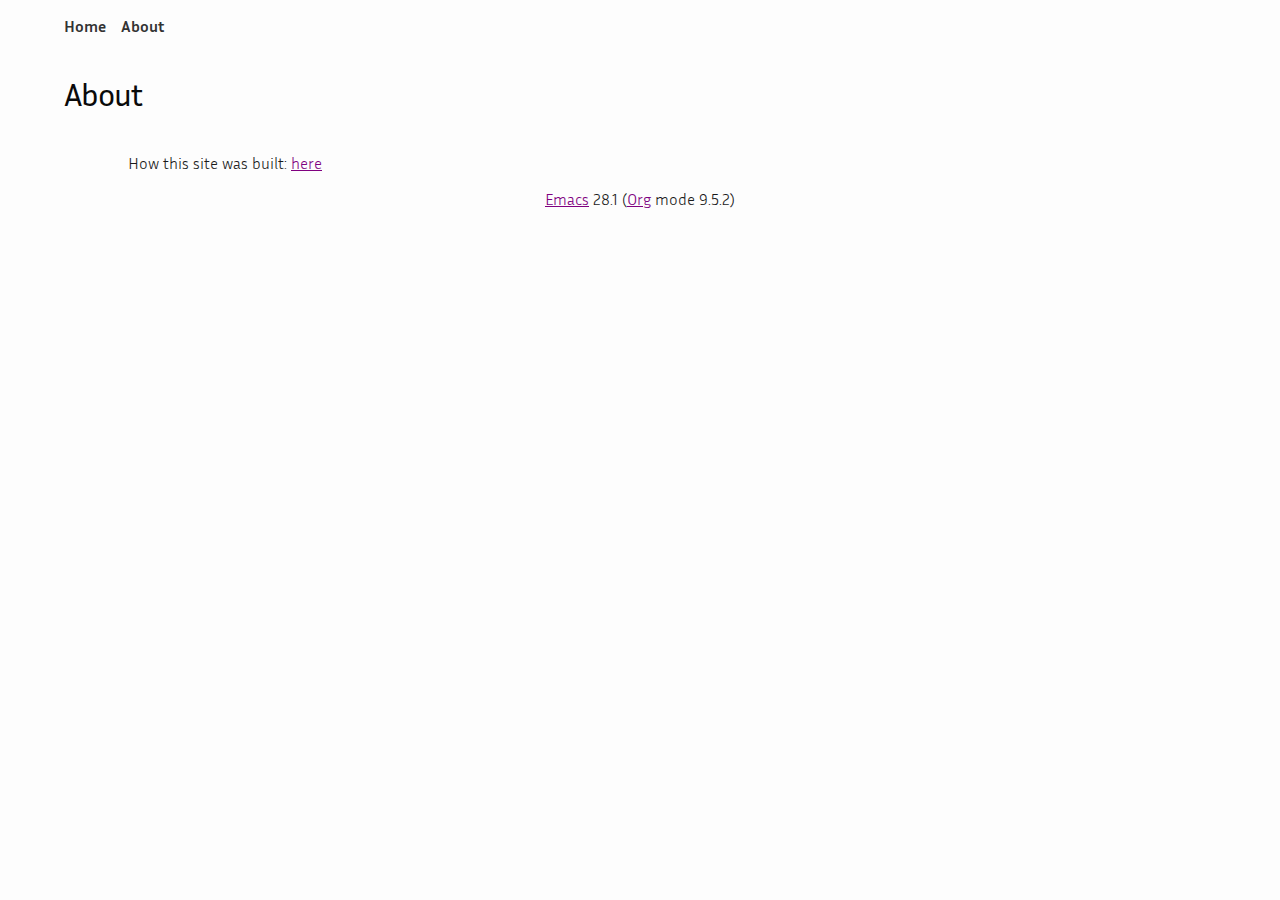
<file: docs/about.html>
<?xml version="1.0" encoding="utf-8"?>
<!DOCTYPE html PUBLIC "-//W3C//DTD XHTML 1.0 Strict//EN"
"http://www.w3.org/TR/xhtml1/DTD/xhtml1-strict.dtd">
<html xmlns="http://www.w3.org/1999/xhtml" lang="en" xml:lang="en">
<head>
<meta http-equiv="Content-Type" content="text/html;charset=utf-8" />
<meta name="viewport" content="width=device-width, initial-scale=1" />
<title>About</title>
<meta name="generator" content="Org Mode" />
<link rel="stylesheet" type="text/css" href="rethink.css" />
</head>
<body>
<div id="preamble" class="status">
<nav id=navbar>
        <ul>
         <li><a href="index.html">Home</a></li>
         <li><a href="about.html">About</a></li>
        </ul>
       </nav>
</div>
<div id="content" class="content">
<h1 class="title">About</h1>
<div class="intro" id="org862bb09">
<p>
How this site was built: <a href="org_to_website.html">here</a>
</p>

</div>
</div>
<div id="postamble" class="status">
<p class="creator"><a href="https://www.gnu.org/software/emacs/">Emacs</a> 28.1 (<a href="https://orgmode.org">Org</a> mode 9.5.2)</p>
</div>
</body>
</html>
</file>
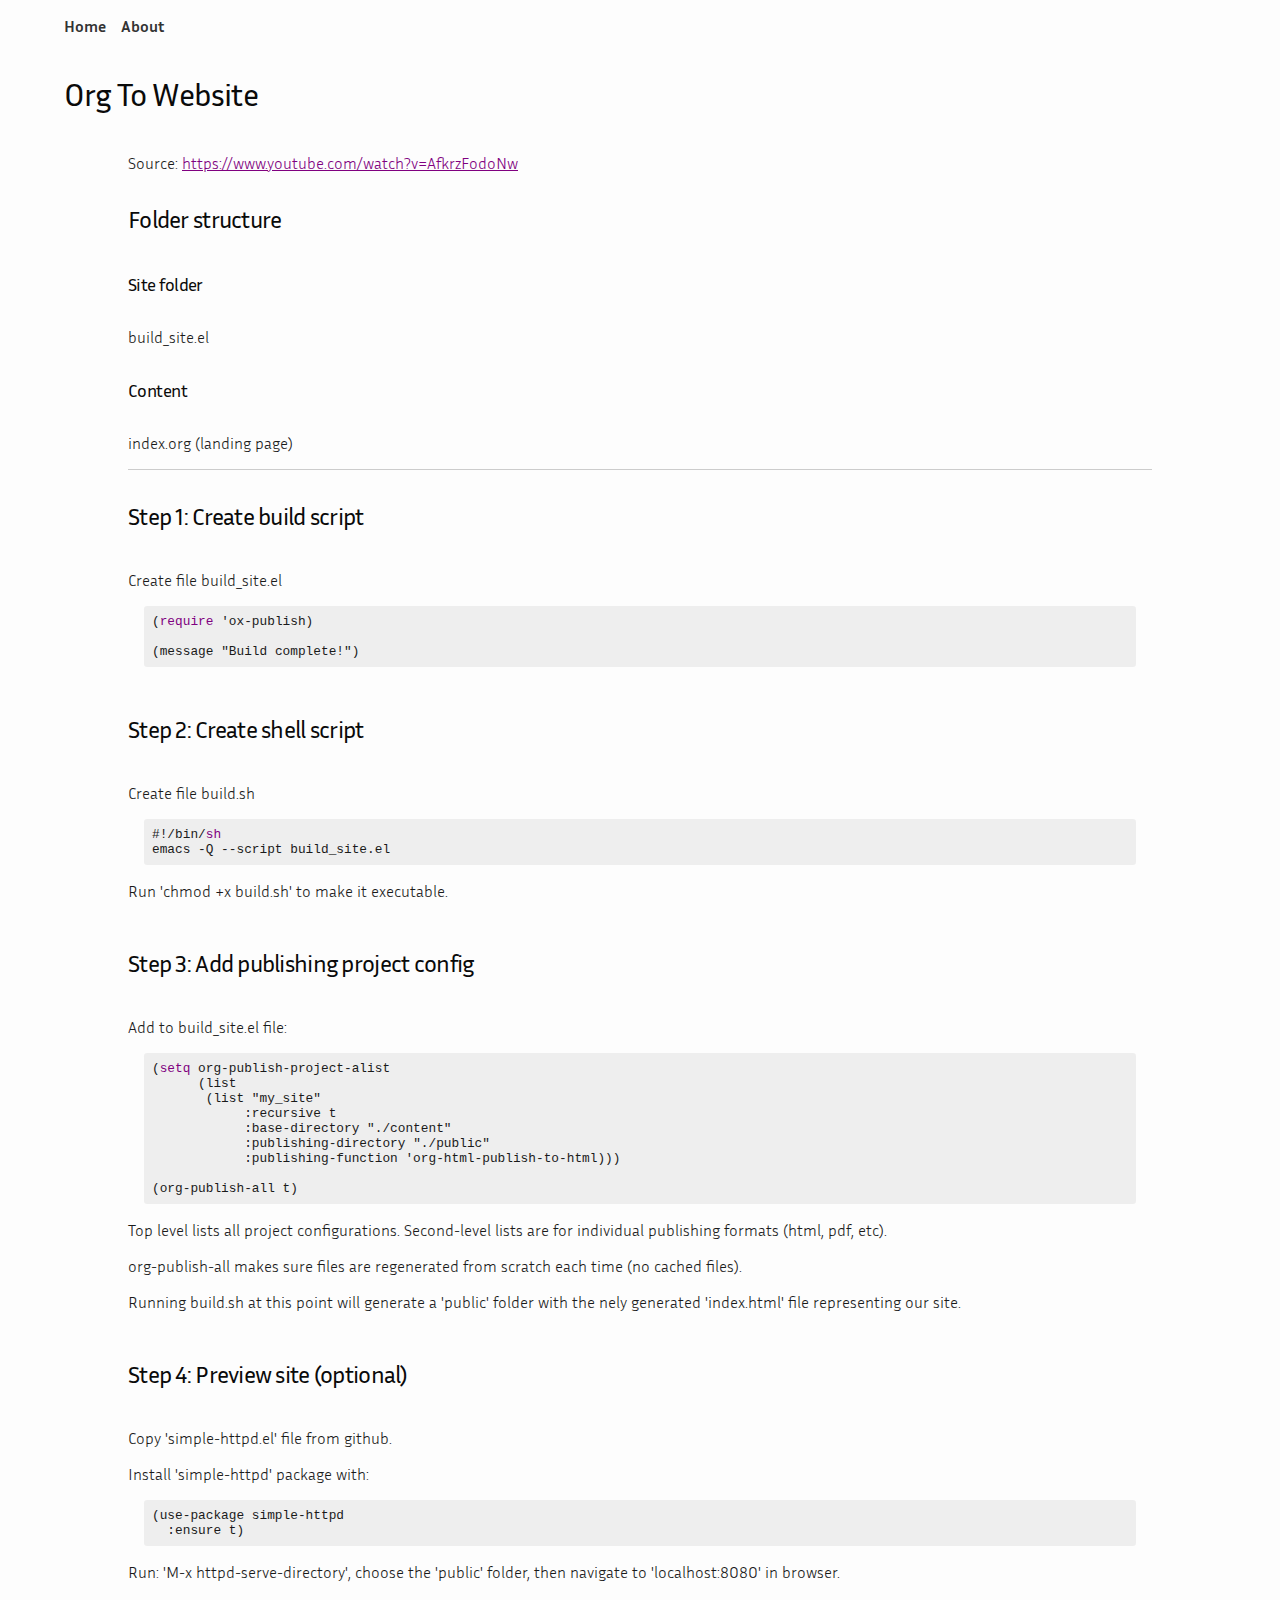
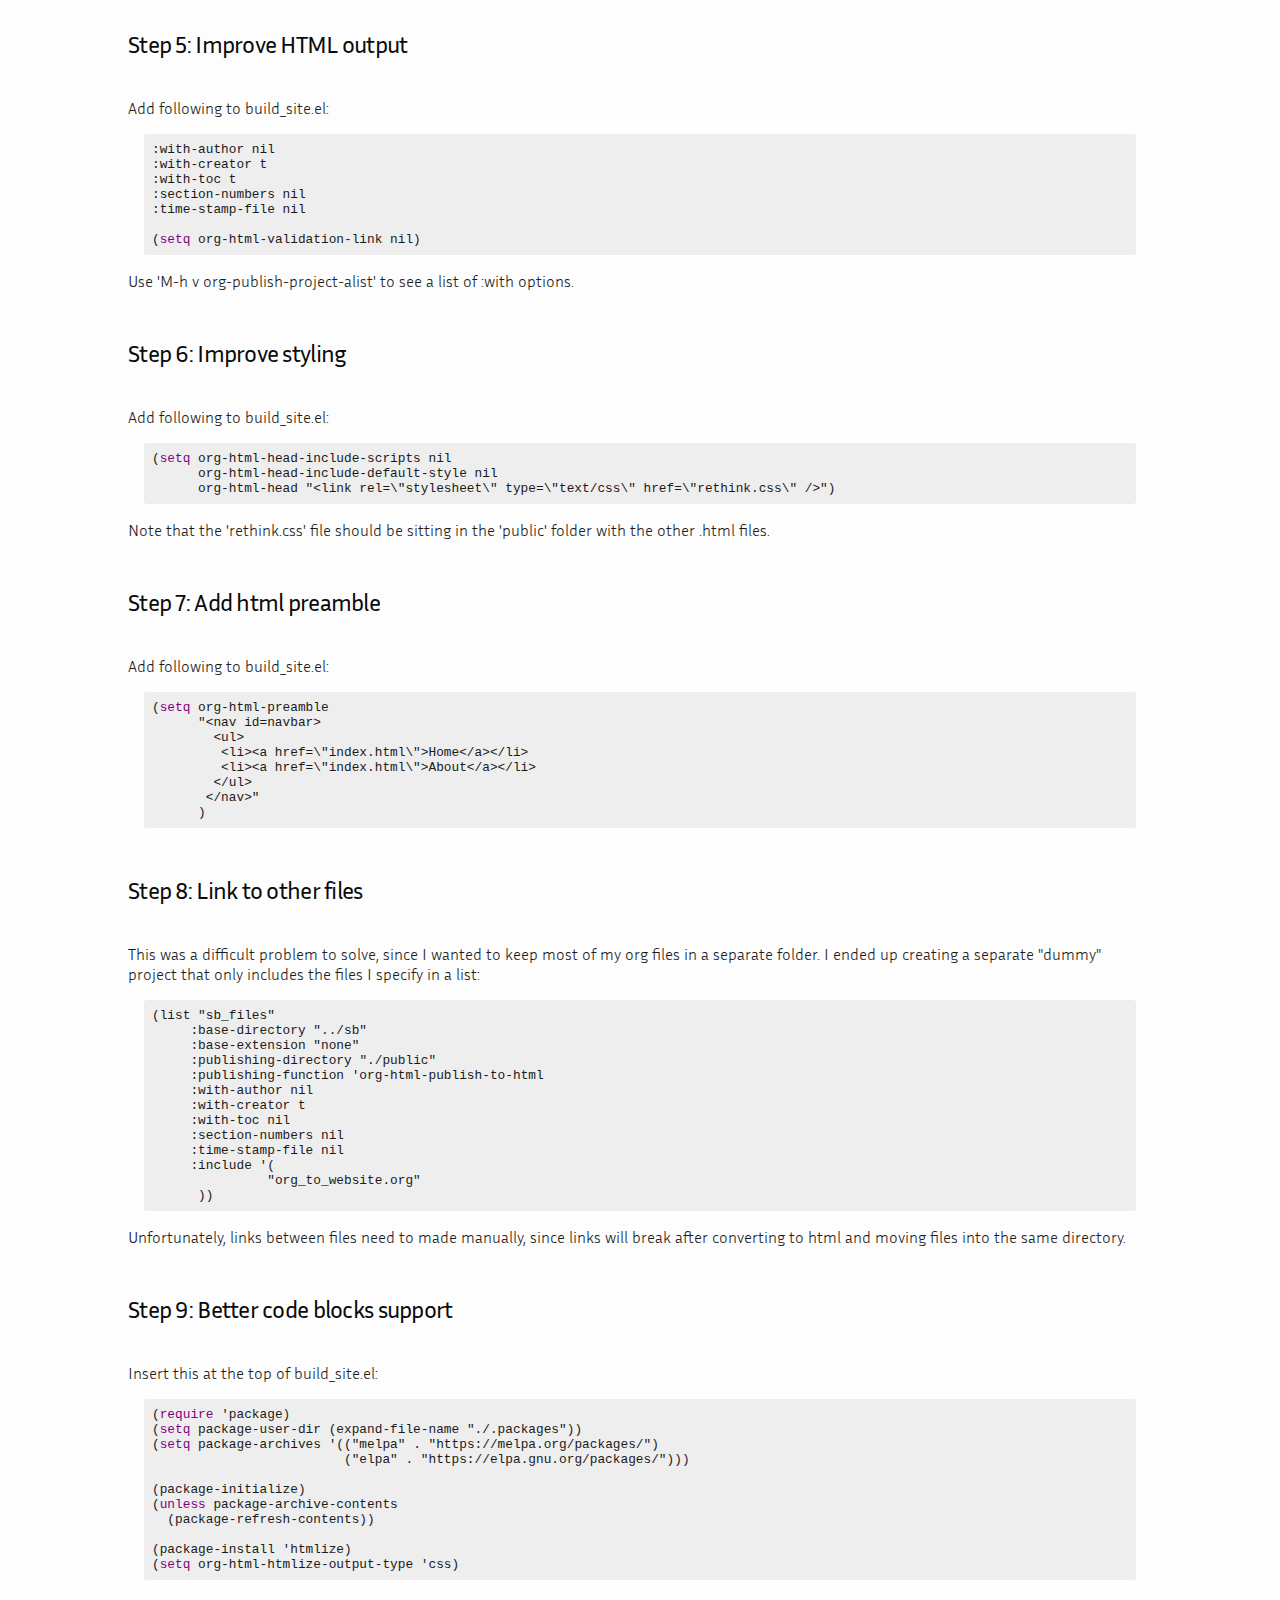
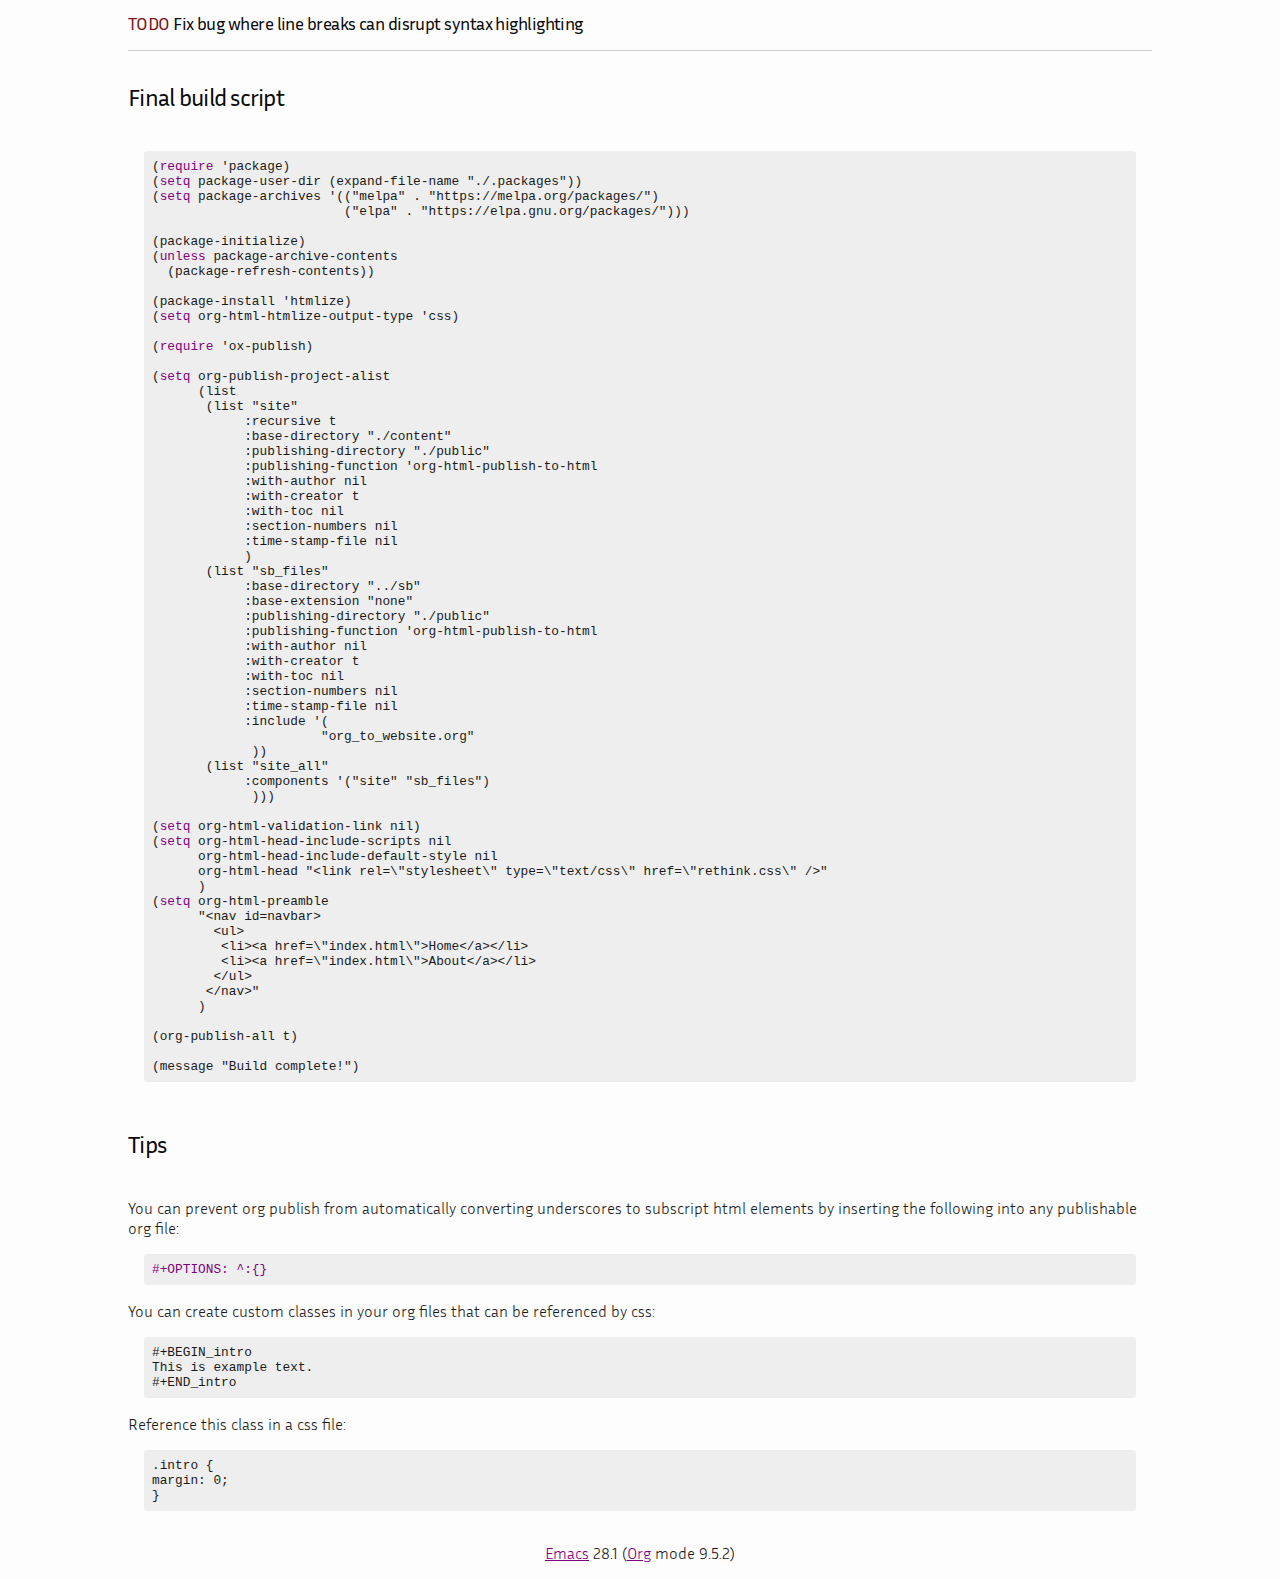
<file: docs/org_to_website.html>
<?xml version="1.0" encoding="utf-8"?>
<!DOCTYPE html PUBLIC "-//W3C//DTD XHTML 1.0 Strict//EN"
"http://www.w3.org/TR/xhtml1/DTD/xhtml1-strict.dtd">
<html xmlns="http://www.w3.org/1999/xhtml" lang="en" xml:lang="en">
<head>
<meta http-equiv="Content-Type" content="text/html;charset=utf-8" />
<meta name="viewport" content="width=device-width, initial-scale=1" />
<title>Org To Website</title>
<meta name="generator" content="Org Mode" />
<link rel="stylesheet" type="text/css" href="rethink.css" />
</head>
<body>
<div id="preamble" class="status">
<nav id=navbar>
        <ul>
         <li><a href="index.html">Home</a></li>
         <li><a href="about.html">About</a></li>
        </ul>
       </nav>
</div>
<div id="content" class="content">
<h1 class="title">Org To Website</h1>
<div class="intro" id="org5a2c890">
<p>
Source: <a href="https://www.youtube.com/watch?v=AfkrzFodoNw">https://www.youtube.com/watch?v=AfkrzFodoNw</a>
</p>

</div>

<div id="outline-container-orgea73932" class="outline-2">
<h2 id="orgea73932">Folder structure</h2>
<div class="outline-text-2" id="text-orgea73932">
</div>
<div id="outline-container-org8ee64ae" class="outline-3">
<h3 id="org8ee64ae">Site folder</h3>
<div class="outline-text-3" id="text-org8ee64ae">
<p>
build_site.el
</p>
</div>
<div id="outline-container-org8bd27f1" class="outline-4">
<h4 id="org8bd27f1">Content</h4>
<div class="outline-text-4" id="text-org8bd27f1">
<p>
index.org (landing page)
</p>
</div>
</div>
</div>
</div>

<div id="outline-container-orgffbfe49" class="outline-2">
<h2 id="orgffbfe49">Step 1: Create build script</h2>
<div class="outline-text-2" id="text-orgffbfe49">
<p>
Create file build_site.el
</p>

<div class="org-src-container">
<pre class="src src-elisp">(<span class="org-keyword">require</span> '<span class="org-constant">ox-publish</span>)

(message <span class="org-string">"Build complete!"</span>)
</pre>
</div>
</div>
</div>

<div id="outline-container-org828e6ea" class="outline-2">
<h2 id="org828e6ea">Step 2: Create shell script</h2>
<div class="outline-text-2" id="text-org828e6ea">
<p>
Create file build.sh
</p>

<div class="org-src-container">
<pre class="src src-sh"><span class="org-comment-delimiter">#</span><span class="org-comment">!/bin/</span><span class="org-keyword">sh</span>
emacs -Q --script build_site.el
</pre>
</div>

<p>
Run 'chmod +x build.sh' to make it executable.
</p>
</div>
</div>
<div id="outline-container-org8510dc1" class="outline-2">
<h2 id="org8510dc1">Step 3: Add publishing project config</h2>
<div class="outline-text-2" id="text-org8510dc1">
<p>
Add to build_site.el file:
</p>
<div class="org-src-container">
<pre class="src src-elisp">(<span class="org-keyword">setq</span> org-publish-project-alist
      (list
       (list <span class="org-string">"my_site"</span>
            <span class="org-builtin">:recursive</span> t
            <span class="org-builtin">:base-directory</span> <span class="org-string">"./content"</span>
            <span class="org-builtin">:publishing-directory</span> <span class="org-string">"./public"</span>
            <span class="org-builtin">:publishing-function</span> 'org-html-publish-to-html)))

(org-publish-all t)
</pre>
</div>

<p>
Top level lists all project configurations.
Second-level lists are for individual publishing formats (html, pdf, etc).
</p>

<p>
org-publish-all makes sure files are regenerated from scratch each time (no cached files).
</p>

<p>
Running build.sh at this point will generate a 'public' folder with the nely generated 'index.html' file representing our site.
</p>
</div>
</div>

<div id="outline-container-orga573f99" class="outline-2">
<h2 id="orga573f99">Step 4: Preview site (optional)</h2>
<div class="outline-text-2" id="text-orga573f99">
<p>
Copy 'simple-httpd.el' file from github.
</p>

<p>
Install 'simple-httpd' package with:
</p>
<div class="org-src-container">
<pre class="src src-elisp">(use-package simple-httpd
  <span class="org-builtin">:ensure</span> t)
</pre>
</div>

<p>
Run: 'M-x httpd-serve-directory', choose the 'public' folder, then navigate to 'localhost:8080' in browser.
</p>
</div>
</div>
<div id="outline-container-org7debafd" class="outline-2">
<h2 id="org7debafd">Step 5: Improve HTML output</h2>
<div class="outline-text-2" id="text-org7debafd">
<p>
Add following to build_site.el:
</p>
<div class="org-src-container">
<pre class="src src-elisp"><span class="org-builtin">:with-author</span> nil
<span class="org-builtin">:with-creator</span> t
<span class="org-builtin">:with-toc</span> t
<span class="org-builtin">:section-numbers</span> nil
<span class="org-builtin">:time-stamp-file</span> nil

(<span class="org-keyword">setq</span> org-html-validation-link nil)
</pre>
</div>

<p>
Use 'M-h v org-publish-project-alist' to see a list of :with options.
</p>
</div>
</div>

<div id="outline-container-orgc28813d" class="outline-2">
<h2 id="orgc28813d">Step 6: Improve styling</h2>
<div class="outline-text-2" id="text-orgc28813d">
<p>
Add following to  build_site.el:
</p>
<div class="org-src-container">
<pre class="src src-elisp">(<span class="org-keyword">setq</span> org-html-head-include-scripts nil
      org-html-head-include-default-style nil
      org-html-head <span class="org-string">"&lt;link rel=\"stylesheet\" type=\"text/css\" href=\"rethink.css\" /&gt;"</span>)
</pre>
</div>

<p>
Note that the 'rethink.css' file should be sitting in the 'public' folder with the other .html files.
</p>
</div>
</div>

<div id="outline-container-org46c540f" class="outline-2">
<h2 id="org46c540f">Step 7: Add html preamble</h2>
<div class="outline-text-2" id="text-org46c540f">
<p>
Add following to build_site.el:
</p>
<div class="org-src-container">
<pre class="src src-elisp">(<span class="org-keyword">setq</span> org-html-preamble
      <span class="org-string">"&lt;nav id=navbar&gt;</span>
<span class="org-string">        &lt;ul&gt;</span>
<span class="org-string">         &lt;li&gt;&lt;a href=\"index.html\"&gt;Home&lt;/a&gt;&lt;/li&gt;</span>
<span class="org-string">         &lt;li&gt;&lt;a href=\"index.html\"&gt;About&lt;/a&gt;&lt;/li&gt;</span>
<span class="org-string">        &lt;/ul&gt;</span>
<span class="org-string">       &lt;/nav&gt;"</span>
      )
</pre>
</div>
</div>
</div>

<div id="outline-container-org368f41b" class="outline-2">
<h2 id="org368f41b">Step 8: Link to other files</h2>
<div class="outline-text-2" id="text-org368f41b">
<p>
This was a difficult problem to solve, since I wanted to keep most of my org files in a separate folder. I ended up creating a separate "dummy" project that only includes the files I specify in a list:
</p>

<div class="org-src-container">
<pre class="src src-elisp">(list <span class="org-string">"sb_files"</span>
     <span class="org-builtin">:base-directory</span> <span class="org-string">"../sb"</span>
     <span class="org-builtin">:base-extension</span> <span class="org-string">"none"</span>
     <span class="org-builtin">:publishing-directory</span> <span class="org-string">"./public"</span>
     <span class="org-builtin">:publishing-function</span> 'org-html-publish-to-html
     <span class="org-builtin">:with-author</span> nil
     <span class="org-builtin">:with-creator</span> t
     <span class="org-builtin">:with-toc</span> nil
     <span class="org-builtin">:section-numbers</span> nil
     <span class="org-builtin">:time-stamp-file</span> nil
     <span class="org-builtin">:include</span> '(
               <span class="org-string">"org_to_website.org"</span>
      ))
</pre>
</div>

<p>
Unfortunately, links between files need to made manually, since links will break after converting to html and moving files into the same directory.
</p>
</div>
</div>

<div id="outline-container-org0116eb9" class="outline-2">
<h2 id="org0116eb9">Step 9: Better code blocks support</h2>
<div class="outline-text-2" id="text-org0116eb9">
<p>
Insert this at the top of build_site.el:
</p>
<div class="org-src-container">
<pre class="src src-elisp">(<span class="org-keyword">require</span> '<span class="org-constant">package</span>)
(<span class="org-keyword">setq</span> package-user-dir (expand-file-name <span class="org-string">"./.packages"</span>))
(<span class="org-keyword">setq</span> package-archives '((<span class="org-string">"melpa"</span> . <span class="org-string">"https://melpa.org/packages/"</span>)
                         (<span class="org-string">"elpa"</span> . <span class="org-string">"https://elpa.gnu.org/packages/"</span>)))

(package-initialize)
(<span class="org-keyword">unless</span> package-archive-contents
  (package-refresh-contents))

(package-install 'htmlize)
(<span class="org-keyword">setq</span> org-html-htmlize-output-type 'css)
</pre>
</div>
</div>

<div id="outline-container-orge81540a" class="outline-3">
<h3 id="orge81540a"><span class="todo TODO">TODO</span> Fix bug where line breaks can disrupt syntax highlighting</h3>
</div>
</div>

<div id="outline-container-orga6adec5" class="outline-2">
<h2 id="orga6adec5">Final build script</h2>
<div class="outline-text-2" id="text-orga6adec5">
<div class="org-src-container">
<pre class="src src-elisp">(<span class="org-keyword">require</span> '<span class="org-constant">package</span>)
(<span class="org-keyword">setq</span> package-user-dir (expand-file-name <span class="org-string">"./.packages"</span>))
(<span class="org-keyword">setq</span> package-archives '((<span class="org-string">"melpa"</span> . <span class="org-string">"https://melpa.org/packages/"</span>)
                         (<span class="org-string">"elpa"</span> . <span class="org-string">"https://elpa.gnu.org/packages/"</span>)))

(package-initialize)
(<span class="org-keyword">unless</span> package-archive-contents
  (package-refresh-contents))

(package-install 'htmlize)
(<span class="org-keyword">setq</span> org-html-htmlize-output-type 'css)

(<span class="org-keyword">require</span> '<span class="org-constant">ox-publish</span>)

(<span class="org-keyword">setq</span> org-publish-project-alist
      (list
       (list <span class="org-string">"site"</span>
            <span class="org-builtin">:recursive</span> t
            <span class="org-builtin">:base-directory</span> <span class="org-string">"./content"</span>
            <span class="org-builtin">:publishing-directory</span> <span class="org-string">"./public"</span>
            <span class="org-builtin">:publishing-function</span> 'org-html-publish-to-html
            <span class="org-builtin">:with-author</span> nil
            <span class="org-builtin">:with-creator</span> t
            <span class="org-builtin">:with-toc</span> nil
            <span class="org-builtin">:section-numbers</span> nil
            <span class="org-builtin">:time-stamp-file</span> nil
            )
       (list <span class="org-string">"sb_files"</span>
            <span class="org-builtin">:base-directory</span> <span class="org-string">"../sb"</span>
            <span class="org-builtin">:base-extension</span> <span class="org-string">"none"</span>
            <span class="org-builtin">:publishing-directory</span> <span class="org-string">"./public"</span>
            <span class="org-builtin">:publishing-function</span> 'org-html-publish-to-html
            <span class="org-builtin">:with-author</span> nil
            <span class="org-builtin">:with-creator</span> t
            <span class="org-builtin">:with-toc</span> nil
            <span class="org-builtin">:section-numbers</span> nil
            <span class="org-builtin">:time-stamp-file</span> nil
            <span class="org-builtin">:include</span> '(
                      <span class="org-string">"org_to_website.org"</span>
             ))
       (list <span class="org-string">"site_all"</span>
            <span class="org-builtin">:components</span> '(<span class="org-string">"site"</span> <span class="org-string">"sb_files"</span>)
             )))

(<span class="org-keyword">setq</span> org-html-validation-link nil)
(<span class="org-keyword">setq</span> org-html-head-include-scripts nil
      org-html-head-include-default-style nil
      org-html-head <span class="org-string">"&lt;link rel=\"stylesheet\" type=\"text/css\" href=\"rethink.css\" /&gt;"</span>
      )
(<span class="org-keyword">setq</span> org-html-preamble
      <span class="org-string">"&lt;nav id=navbar&gt;</span>
<span class="org-string">        &lt;ul&gt;</span>
<span class="org-string">         &lt;li&gt;&lt;a href=\"index.html\"&gt;Home&lt;/a&gt;&lt;/li&gt;</span>
<span class="org-string">         &lt;li&gt;&lt;a href=\"index.html\"&gt;About&lt;/a&gt;&lt;/li&gt;</span>
<span class="org-string">        &lt;/ul&gt;</span>
<span class="org-string">       &lt;/nav&gt;"</span>
      )

(org-publish-all t)

(message <span class="org-string">"Build complete!"</span>)
</pre>
</div>
</div>
</div>

<div id="outline-container-org10bc1c8" class="outline-2">
<h2 id="org10bc1c8">Tips</h2>
<div class="outline-text-2" id="text-org10bc1c8">
<p>
You can prevent org publish from automatically converting underscores to subscript html elements by inserting the following into any publishable org file:
</p>
<div class="org-src-container">
<pre class="src src-org"><span class="org-org-meta-line">#+OPTIONS: ^:{}</span>
</pre>
</div>

<p>
You can create custom classes in your org files that can be referenced by css:
</p>
<div class="org-src-container">
<pre class="src src-org"><span class="org-org-block-begin-line">#+BEGIN_intro</span>
This is example text.
<span class="org-org-block-end-line">#+END_intro</span>
</pre>
</div>

<p>
Reference this class in a css file:
</p>
<div class="org-src-container">
<pre class="src src-css"><span class="org-css-selector">.intro </span>{
<span class="org-css-property">margin</span>: 0;
}
</pre>
</div>
</div>
</div>
</div>
<div id="postamble" class="status">
<p class="creator"><a href="https://www.gnu.org/software/emacs/">Emacs</a> 28.1 (<a href="https://orgmode.org">Org</a> mode 9.5.2)</p>
</div>
</body>
</html>
</file>
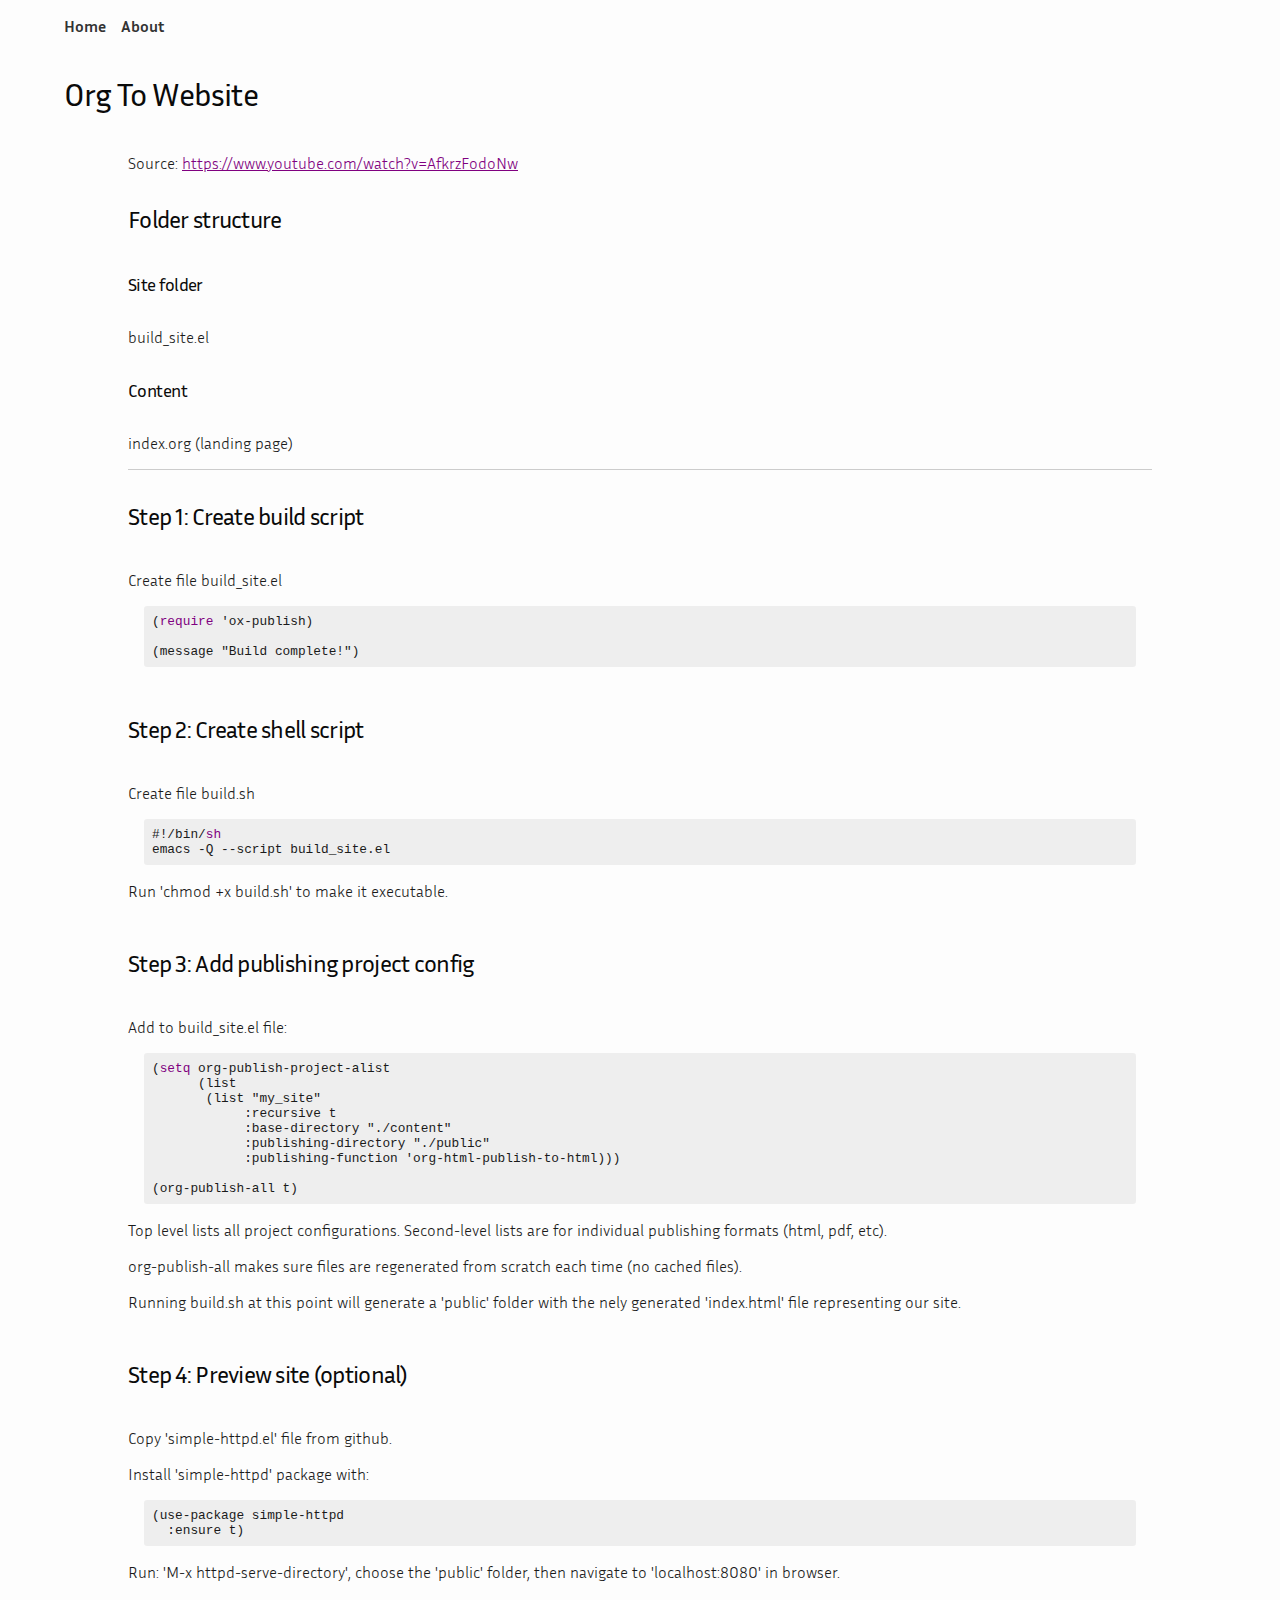
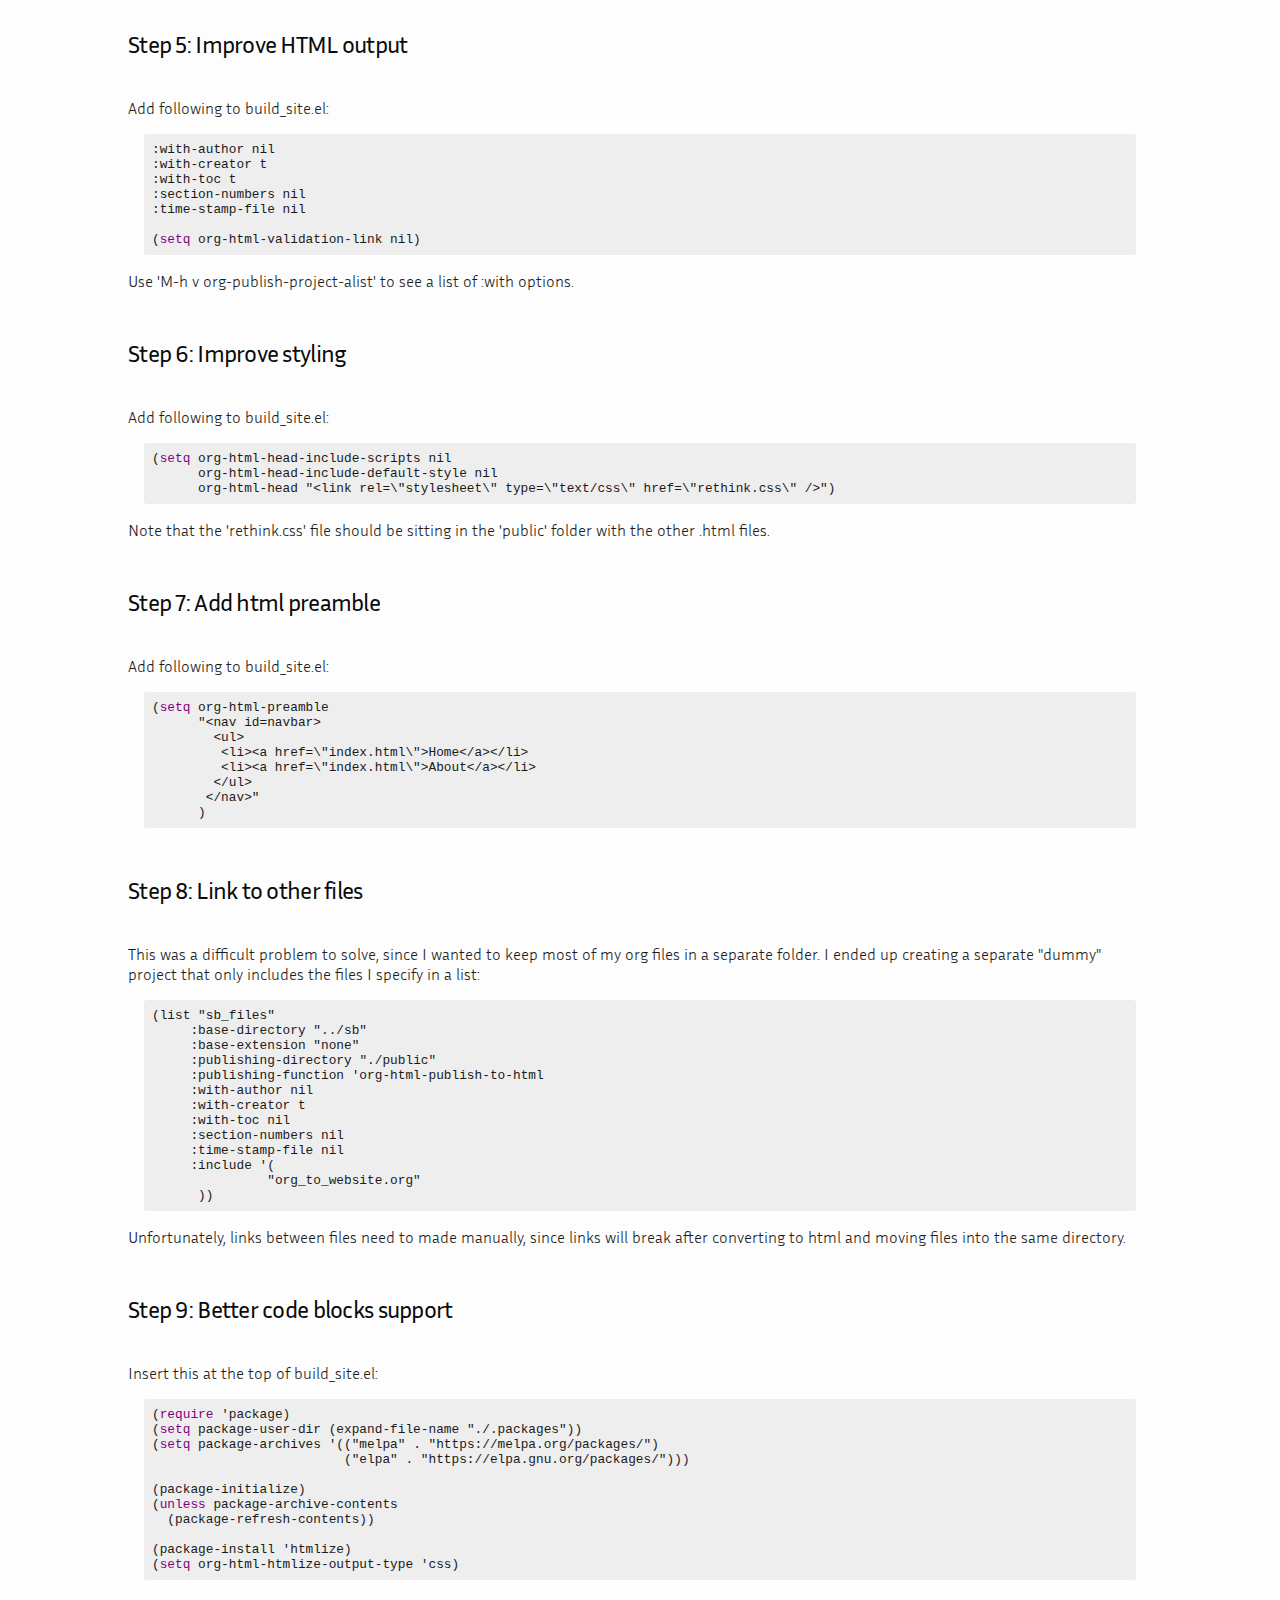
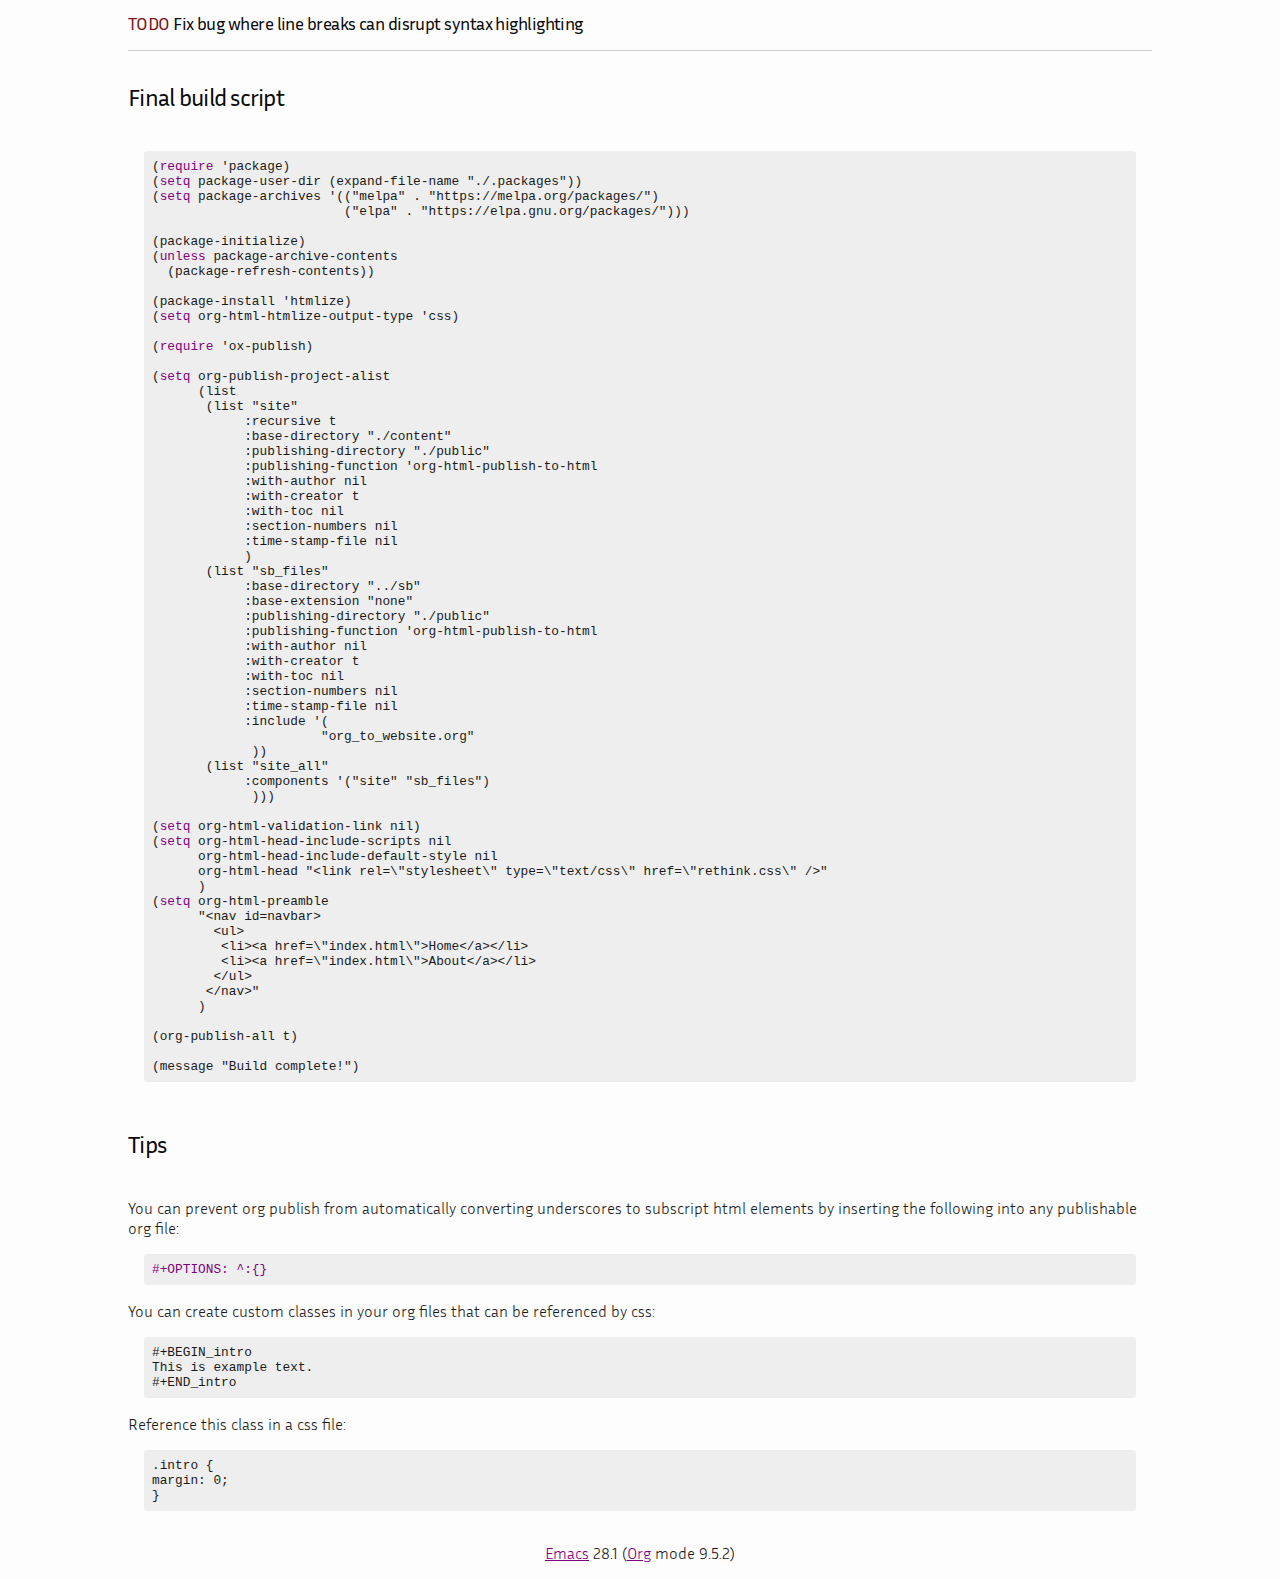
<file: public/org_to_website.html>
<?xml version="1.0" encoding="utf-8"?>
<!DOCTYPE html PUBLIC "-//W3C//DTD XHTML 1.0 Strict//EN"
"http://www.w3.org/TR/xhtml1/DTD/xhtml1-strict.dtd">
<html xmlns="http://www.w3.org/1999/xhtml" lang="en" xml:lang="en">
<head>
<meta http-equiv="Content-Type" content="text/html;charset=utf-8" />
<meta name="viewport" content="width=device-width, initial-scale=1" />
<title>Org To Website</title>
<meta name="generator" content="Org Mode" />
<link rel="stylesheet" type="text/css" href="rethink.css" />
</head>
<body>
<div id="preamble" class="status">
<nav id=navbar>
        <ul>
         <li><a href="index.html">Home</a></li>
         <li><a href="index.html">About</a></li>
        </ul>
       </nav>
</div>
<div id="content" class="content">
<h1 class="title">Org To Website</h1>
<div class="intro" id="org9604446">
<p>
Source: <a href="https://www.youtube.com/watch?v=AfkrzFodoNw">https://www.youtube.com/watch?v=AfkrzFodoNw</a>
</p>

</div>

<div id="outline-container-org589f7cd" class="outline-2">
<h2 id="org589f7cd">Folder structure</h2>
<div class="outline-text-2" id="text-org589f7cd">
</div>
<div id="outline-container-org629fce6" class="outline-3">
<h3 id="org629fce6">Site folder</h3>
<div class="outline-text-3" id="text-org629fce6">
<p>
build_site.el
</p>
</div>
<div id="outline-container-org213af0f" class="outline-4">
<h4 id="org213af0f">Content</h4>
<div class="outline-text-4" id="text-org213af0f">
<p>
index.org (landing page)
</p>
</div>
</div>
</div>
</div>

<div id="outline-container-org4be9f0a" class="outline-2">
<h2 id="org4be9f0a">Step 1: Create build script</h2>
<div class="outline-text-2" id="text-org4be9f0a">
<p>
Create file build_site.el
</p>

<div class="org-src-container">
<pre class="src src-elisp">(<span class="org-keyword">require</span> '<span class="org-constant">ox-publish</span>)

(message <span class="org-string">"Build complete!"</span>)
</pre>
</div>
</div>
</div>

<div id="outline-container-org4ef639c" class="outline-2">
<h2 id="org4ef639c">Step 2: Create shell script</h2>
<div class="outline-text-2" id="text-org4ef639c">
<p>
Create file build.sh
</p>

<div class="org-src-container">
<pre class="src src-sh"><span class="org-comment-delimiter">#</span><span class="org-comment">!/bin/</span><span class="org-keyword">sh</span>
emacs -Q --script build_site.el
</pre>
</div>

<p>
Run 'chmod +x build.sh' to make it executable.
</p>
</div>
</div>
<div id="outline-container-orge4ece23" class="outline-2">
<h2 id="orge4ece23">Step 3: Add publishing project config</h2>
<div class="outline-text-2" id="text-orge4ece23">
<p>
Add to build_site.el file:
</p>
<div class="org-src-container">
<pre class="src src-elisp">(<span class="org-keyword">setq</span> org-publish-project-alist
      (list
       (list <span class="org-string">"my_site"</span>
            <span class="org-builtin">:recursive</span> t
            <span class="org-builtin">:base-directory</span> <span class="org-string">"./content"</span>
            <span class="org-builtin">:publishing-directory</span> <span class="org-string">"./public"</span>
            <span class="org-builtin">:publishing-function</span> 'org-html-publish-to-html)))

(org-publish-all t)
</pre>
</div>

<p>
Top level lists all project configurations.
Second-level lists are for individual publishing formats (html, pdf, etc).
</p>

<p>
org-publish-all makes sure files are regenerated from scratch each time (no cached files).
</p>

<p>
Running build.sh at this point will generate a 'public' folder with the nely generated 'index.html' file representing our site.
</p>
</div>
</div>

<div id="outline-container-orgc0504f7" class="outline-2">
<h2 id="orgc0504f7">Step 4: Preview site (optional)</h2>
<div class="outline-text-2" id="text-orgc0504f7">
<p>
Copy 'simple-httpd.el' file from github.
</p>

<p>
Install 'simple-httpd' package with:
</p>
<div class="org-src-container">
<pre class="src src-elisp">(use-package simple-httpd
  <span class="org-builtin">:ensure</span> t)
</pre>
</div>

<p>
Run: 'M-x httpd-serve-directory', choose the 'public' folder, then navigate to 'localhost:8080' in browser.
</p>
</div>
</div>
<div id="outline-container-org42470a5" class="outline-2">
<h2 id="org42470a5">Step 5: Improve HTML output</h2>
<div class="outline-text-2" id="text-org42470a5">
<p>
Add following to build_site.el:
</p>
<div class="org-src-container">
<pre class="src src-elisp"><span class="org-builtin">:with-author</span> nil
<span class="org-builtin">:with-creator</span> t
<span class="org-builtin">:with-toc</span> t
<span class="org-builtin">:section-numbers</span> nil
<span class="org-builtin">:time-stamp-file</span> nil

(<span class="org-keyword">setq</span> org-html-validation-link nil)
</pre>
</div>

<p>
Use 'M-h v org-publish-project-alist' to see a list of :with options.
</p>
</div>
</div>

<div id="outline-container-orgee7049b" class="outline-2">
<h2 id="orgee7049b">Step 6: Improve styling</h2>
<div class="outline-text-2" id="text-orgee7049b">
<p>
Add following to  build_site.el:
</p>
<div class="org-src-container">
<pre class="src src-elisp">(<span class="org-keyword">setq</span> org-html-head-include-scripts nil
      org-html-head-include-default-style nil
      org-html-head <span class="org-string">"&lt;link rel=\"stylesheet\" type=\"text/css\" href=\"rethink.css\" /&gt;"</span>)
</pre>
</div>

<p>
Note that the 'rethink.css' file should be sitting in the 'public' folder with the other .html files.
</p>
</div>
</div>

<div id="outline-container-orgf895507" class="outline-2">
<h2 id="orgf895507">Step 7: Add html preamble</h2>
<div class="outline-text-2" id="text-orgf895507">
<p>
Add following to build_site.el:
</p>
<div class="org-src-container">
<pre class="src src-elisp">(<span class="org-keyword">setq</span> org-html-preamble
      <span class="org-string">"&lt;nav id=navbar&gt;</span>
<span class="org-string">        &lt;ul&gt;</span>
<span class="org-string">         &lt;li&gt;&lt;a href=\"index.html\"&gt;Home&lt;/a&gt;&lt;/li&gt;</span>
<span class="org-string">         &lt;li&gt;&lt;a href=\"index.html\"&gt;About&lt;/a&gt;&lt;/li&gt;</span>
<span class="org-string">        &lt;/ul&gt;</span>
<span class="org-string">       &lt;/nav&gt;"</span>
      )
</pre>
</div>
</div>
</div>

<div id="outline-container-orga60338a" class="outline-2">
<h2 id="orga60338a">Step 8: Link to other files</h2>
<div class="outline-text-2" id="text-orga60338a">
<p>
This was a difficult problem to solve, since I wanted to keep most of my org files in a separate folder. I ended up creating a separate "dummy" project that only includes the files I specify in a list:
</p>

<div class="org-src-container">
<pre class="src src-elisp">(list <span class="org-string">"sb_files"</span>
     <span class="org-builtin">:base-directory</span> <span class="org-string">"../sb"</span>
     <span class="org-builtin">:base-extension</span> <span class="org-string">"none"</span>
     <span class="org-builtin">:publishing-directory</span> <span class="org-string">"./public"</span>
     <span class="org-builtin">:publishing-function</span> 'org-html-publish-to-html
     <span class="org-builtin">:with-author</span> nil
     <span class="org-builtin">:with-creator</span> t
     <span class="org-builtin">:with-toc</span> nil
     <span class="org-builtin">:section-numbers</span> nil
     <span class="org-builtin">:time-stamp-file</span> nil
     <span class="org-builtin">:include</span> '(
               <span class="org-string">"org_to_website.org"</span>
      ))
</pre>
</div>

<p>
Unfortunately, links between files need to made manually, since links will break after converting to html and moving files into the same directory.
</p>
</div>
</div>

<div id="outline-container-orga74a9bf" class="outline-2">
<h2 id="orga74a9bf">Step 9: Better code blocks support</h2>
<div class="outline-text-2" id="text-orga74a9bf">
<p>
Insert this at the top of build_site.el:
</p>
<div class="org-src-container">
<pre class="src src-elisp">(<span class="org-keyword">require</span> '<span class="org-constant">package</span>)
(<span class="org-keyword">setq</span> package-user-dir (expand-file-name <span class="org-string">"./.packages"</span>))
(<span class="org-keyword">setq</span> package-archives '((<span class="org-string">"melpa"</span> . <span class="org-string">"https://melpa.org/packages/"</span>)
                         (<span class="org-string">"elpa"</span> . <span class="org-string">"https://elpa.gnu.org/packages/"</span>)))

(package-initialize)
(<span class="org-keyword">unless</span> package-archive-contents
  (package-refresh-contents))

(package-install 'htmlize)
(<span class="org-keyword">setq</span> org-html-htmlize-output-type 'css)
</pre>
</div>
</div>

<div id="outline-container-org3b06688" class="outline-3">
<h3 id="org3b06688"><span class="todo TODO">TODO</span> Fix bug where line breaks can disrupt syntax highlighting</h3>
</div>
</div>

<div id="outline-container-org8e75f32" class="outline-2">
<h2 id="org8e75f32">Final build script</h2>
<div class="outline-text-2" id="text-org8e75f32">
<div class="org-src-container">
<pre class="src src-elisp">(<span class="org-keyword">require</span> '<span class="org-constant">package</span>)
(<span class="org-keyword">setq</span> package-user-dir (expand-file-name <span class="org-string">"./.packages"</span>))
(<span class="org-keyword">setq</span> package-archives '((<span class="org-string">"melpa"</span> . <span class="org-string">"https://melpa.org/packages/"</span>)
                         (<span class="org-string">"elpa"</span> . <span class="org-string">"https://elpa.gnu.org/packages/"</span>)))

(package-initialize)
(<span class="org-keyword">unless</span> package-archive-contents
  (package-refresh-contents))

(package-install 'htmlize)
(<span class="org-keyword">setq</span> org-html-htmlize-output-type 'css)

(<span class="org-keyword">require</span> '<span class="org-constant">ox-publish</span>)

(<span class="org-keyword">setq</span> org-publish-project-alist
      (list
       (list <span class="org-string">"site"</span>
            <span class="org-builtin">:recursive</span> t
            <span class="org-builtin">:base-directory</span> <span class="org-string">"./content"</span>
            <span class="org-builtin">:publishing-directory</span> <span class="org-string">"./public"</span>
            <span class="org-builtin">:publishing-function</span> 'org-html-publish-to-html
            <span class="org-builtin">:with-author</span> nil
            <span class="org-builtin">:with-creator</span> t
            <span class="org-builtin">:with-toc</span> nil
            <span class="org-builtin">:section-numbers</span> nil
            <span class="org-builtin">:time-stamp-file</span> nil
            )
       (list <span class="org-string">"sb_files"</span>
            <span class="org-builtin">:base-directory</span> <span class="org-string">"../sb"</span>
            <span class="org-builtin">:base-extension</span> <span class="org-string">"none"</span>
            <span class="org-builtin">:publishing-directory</span> <span class="org-string">"./public"</span>
            <span class="org-builtin">:publishing-function</span> 'org-html-publish-to-html
            <span class="org-builtin">:with-author</span> nil
            <span class="org-builtin">:with-creator</span> t
            <span class="org-builtin">:with-toc</span> nil
            <span class="org-builtin">:section-numbers</span> nil
            <span class="org-builtin">:time-stamp-file</span> nil
            <span class="org-builtin">:include</span> '(
                      <span class="org-string">"org_to_website.org"</span>
             ))
       (list <span class="org-string">"site_all"</span>
            <span class="org-builtin">:components</span> '(<span class="org-string">"site"</span> <span class="org-string">"sb_files"</span>)
             )))

(<span class="org-keyword">setq</span> org-html-validation-link nil)
(<span class="org-keyword">setq</span> org-html-head-include-scripts nil
      org-html-head-include-default-style nil
      org-html-head <span class="org-string">"&lt;link rel=\"stylesheet\" type=\"text/css\" href=\"rethink.css\" /&gt;"</span>
      )
(<span class="org-keyword">setq</span> org-html-preamble
      <span class="org-string">"&lt;nav id=navbar&gt;</span>
<span class="org-string">        &lt;ul&gt;</span>
<span class="org-string">         &lt;li&gt;&lt;a href=\"index.html\"&gt;Home&lt;/a&gt;&lt;/li&gt;</span>
<span class="org-string">         &lt;li&gt;&lt;a href=\"index.html\"&gt;About&lt;/a&gt;&lt;/li&gt;</span>
<span class="org-string">        &lt;/ul&gt;</span>
<span class="org-string">       &lt;/nav&gt;"</span>
      )

(org-publish-all t)

(message <span class="org-string">"Build complete!"</span>)
</pre>
</div>
</div>
</div>

<div id="outline-container-org094e363" class="outline-2">
<h2 id="org094e363">Tips</h2>
<div class="outline-text-2" id="text-org094e363">
<p>
You can prevent org publish from automatically converting underscores to subscript html elements by inserting the following into any publishable org file:
</p>
<div class="org-src-container">
<pre class="src src-org"><span class="org-org-meta-line">#+OPTIONS: ^:{}</span>
</pre>
</div>

<p>
You can create custom classes in your org files that can be referenced by css:
</p>
<div class="org-src-container">
<pre class="src src-org"><span class="org-org-block-begin-line">#+BEGIN_intro</span>
This is example text.
<span class="org-org-block-end-line">#+END_intro</span>
</pre>
</div>

<p>
Reference this class in a css file:
</p>
<div class="org-src-container">
<pre class="src src-css"><span class="org-css-selector">.intro </span>{
<span class="org-css-property">margin</span>: 0;
}
</pre>
</div>
</div>
</div>
</div>
<div id="postamble" class="status">
<p class="creator"><a href="https://www.gnu.org/software/emacs/">Emacs</a> 28.1 (<a href="https://orgmode.org">Org</a> mode 9.5.2)</p>
</div>
</body>
</html>
</file>
<file: docs/rethink.css>
@import url("https://fonts.googleapis.com/css2?family=Inria+Sans:wght@300;400&display=swap");

/* Set variables */
:root {
    --font-size-1: 2rem;
    --font-size-2: 1.5rem;
    --font-size-3: 1.15rem;
    --font-size-4: 1rem;

    --font-size-small: 0.8rem;
    --font-size-xsmall: 0.6rem;

}

/* Set padding and margin */

html, body{
    padding: 0;
    margin: 0;
    background-color: #fdfdfd;
}

/* Header margin */
h2{margin-top: 2rem; margin-bottom: 1.5rem;}
h3{margin-top: 1rem; margin-bottom: 1rem;}
h4{margin-top: 1rem; margin-bottom: 1rem;}

/* ------------------------- */

::selection {
    background-color: purple;
    color: white;
}

html, body{
    font-family: "Inria Sans", Helvetica, sans-serif;
		font-weight: 300;
}


h1{font-size: var(--font-size-1);}
h2{font-size: var(--font-size-2);}
h3{font-size: var(--font-size-3);}
h4{font-size: var(--font-size-3);}
h5{font-size: var(--font-size-3);}

h1 > .subtitle{
    font-size: var(--font-size-3);
}

h1, h2, h3, h4, h5, h6 {
		font-weight: 400;
		letter-spacing: -0.03em;
}

/* Table of contents */
#table-of-contents ul{
    list-style-type:none;
    margin: 0;
}


#table-of-contents .tag{
    display: none;
}

.outline-3{
    border-bottom: 1px solid #CCC;
}

.outline-2 > h2{
    grid-row-start: 1;
    grid-row-end: 2;
}

.outline-2{
    grid-row-start: 2;
    grid-row-end: 3;
}

img{
    max-width: 100%;
}


/* Code */
pre{
    margin: 1rem;
    background-color: #EEE;
    padding: 0.5rem;
    border-radius: 0.2rem;
    font-size: var(--font-size-small) !important;
}


/* .outline-3{ */
/*     display: grid; */
/*     grid-template-columns: 40fr 60fr; */
/* } */

.outline-3{
    display: block;
}

 /* Responsive content positioning */
@media only screen and (min-width: 750px) /* Large screens */
{
    .outline-3{
        margin: 0vh 10vw;
    }

    .outline-text-2, #table-of-contents, h2, .intro {
        padding: 0vh 10vw;
    }
}

@media only screen and (max-width: 750px) /* Small screens */
{
    .outline-3{
        margin: 0vh 5vw;
        display: block;
    }

    .outline-text-2, #table-of-contents, h2, .intro {
        padding: 0vh 5vw;
    }
}


blockquote{
    border-left: 0.2rem solid purple;
    padding-left: 1rem;
		font-style: italic;
}


p, pre, ol, ul, table, code{
    color: #1A1A1A;
}

table, blockquote, pre, ol, ul, p, #postamble{
    margin-top: 1rem;
    margin-bottom: 1rem;
}

h1, h2, h3, h4, h5, h6{
    color: #0A0A0A;
}

.tag{
    margin-top: 0.5rem;
    display: block;
    color: white;
    font-size: var(--font-size-xsmall);
}

.tag > span{
		font-weight: 400;
    font-size: 0.6rem;
    background-color: purple;
    text-transform: uppercase;
    border-radius: 2px;
    width: fit-content;
    height: auto;
    padding: 1px 5px;
    margin: 1px;
}
/* Stripe table */
tr:nth-child(even) {
  background-color: #EEE;
}

.title{
   padding: 2vh 5vw;
}

#navbar{
   padding: 0vh 5vw;
}

pre{
		font-family: "Courier New", monospace;
    font-size: var(--font-size-4)
    max-width: 100%;
    overflow-x: auto;
}

.org-org-meta-line{
    color: purple;
}

.org-keyword{
    color: purple;
}

a{
    color: purple;
}

.underline{
    text-decoration: underline;
}

.todo{
    color: #7D161A;
		font-weight: 400;
}

.done{
    color: purple;
		font-weight: 400;
}

/* Preamble */
nav ul {
    list-style: none;
    padding: 0;
    display: flex;
    gap: 15px;
}

nav ul li {
    display: inline;
}

nav ul li a {
    text-decoration: none;
    color: #333;
    font-weight: bold;
}

nav ul li a:hover {
    color: purple;
}


/* Postamble */

#postamble{
    text-align: center;
    width: 100%;
}

#postamble > p{
    display: inline;
    font-size: var(--font-size-4)
}

.outline-text-2, .outline-text-3, .outline-text-4{
	max-width: 100%;
	overflow-x: auto;
}
</file>
<file: public/rethink.css>
@import url("https://fonts.googleapis.com/css2?family=Inria+Sans:wght@300;400&display=swap");

/* Set variables */
:root {
    --font-size-1: 2rem;
    --font-size-2: 1.5rem;
    --font-size-3: 1.15rem;
    --font-size-4: 1rem;

    --font-size-small: 0.8rem;
    --font-size-xsmall: 0.6rem;

}

/* Set padding and margin */

html, body{
    padding: 0;
    margin: 0;
    background-color: #fdfdfd;
}

/* Header margin */
h2{margin-top: 2rem; margin-bottom: 1.5rem;}
h3{margin-top: 1rem; margin-bottom: 1rem;}
h4{margin-top: 1rem; margin-bottom: 1rem;}

/* ------------------------- */

::selection {
    background-color: purple;
    color: white;
}

html, body{
    font-family: "Inria Sans", Helvetica, sans-serif;
		font-weight: 300;
}


h1{font-size: var(--font-size-1);}
h2{font-size: var(--font-size-2);}
h3{font-size: var(--font-size-3);}
h4{font-size: var(--font-size-3);}
h5{font-size: var(--font-size-3);}

h1 > .subtitle{
    font-size: var(--font-size-3);
}

h1, h2, h3, h4, h5, h6 {
		font-weight: 400;
		letter-spacing: -0.03em;
}

/* Table of contents */
#table-of-contents ul{
    list-style-type:none;
    margin: 0;
}


#table-of-contents .tag{
    display: none;
}

.outline-3{
    border-bottom: 1px solid #CCC;
}

.outline-2 > h2{
    grid-row-start: 1;
    grid-row-end: 2;
}

.outline-2{
    grid-row-start: 2;
    grid-row-end: 3;
}

img{
    max-width: 100%;
}


/* Code */
pre{
    margin: 1rem;
    background-color: #EEE;
    padding: 0.5rem;
    border-radius: 0.2rem;
    font-size: var(--font-size-small) !important;
}


/* .outline-3{ */
/*     display: grid; */
/*     grid-template-columns: 40fr 60fr; */
/* } */

.outline-3{
    display: block;
}

 /* Responsive content positioning */
@media only screen and (min-width: 750px) /* Large screens */
{
    .outline-3{
        margin: 0vh 10vw;
    }

    .outline-text-2, #table-of-contents, h2, .intro {
        padding: 0vh 10vw;
    }
}

@media only screen and (max-width: 750px) /* Small screens */
{
    .outline-3{
        margin: 0vh 5vw;
        display: block;
    }

    .outline-text-2, #table-of-contents, h2, .intro {
        padding: 0vh 5vw;
    }
}


blockquote{
    border-left: 0.2rem solid purple;
    padding-left: 1rem;
		font-style: italic;
}


p, pre, ol, ul, table, code{
    color: #1A1A1A;
}

table, blockquote, pre, ol, ul, p, #postamble{
    margin-top: 1rem;
    margin-bottom: 1rem;
}

h1, h2, h3, h4, h5, h6{
    color: #0A0A0A;
}

.tag{
    margin-top: 0.5rem;
    display: block;
    color: white;
    font-size: var(--font-size-xsmall);
}

.tag > span{
		font-weight: 400;
    font-size: 0.6rem;
    background-color: purple;
    text-transform: uppercase;
    border-radius: 2px;
    width: fit-content;
    height: auto;
    padding: 1px 5px;
    margin: 1px;
}
/* Stripe table */
tr:nth-child(even) {
  background-color: #EEE;
}

.title{
   padding: 2vh 5vw;
}

#navbar{
   padding: 0vh 5vw;
}

pre{
		font-family: "Courier New", monospace;
    font-size: var(--font-size-4)
    max-width: 100%;
    overflow-x: auto;
}

.org-org-meta-line{
    color: purple;
}

.org-keyword{
    color: purple;
}

a{
    color: purple;
}

.underline{
    text-decoration: underline;
}

.todo{
    color: #7D161A;
		font-weight: 400;
}

.done{
    color: purple;
		font-weight: 400;
}

/* Preamble */
nav ul {
    list-style: none;
    padding: 0;
    display: flex;
    gap: 15px;
}

nav ul li {
    display: inline;
}

nav ul li a {
    text-decoration: none;
    color: #333;
    font-weight: bold;
}

nav ul li a:hover {
    color: purple;
}


/* Postamble */

#postamble{
    text-align: center;
    width: 100%;
}

#postamble > p{
    display: inline;
    font-size: var(--font-size-4)
}

.outline-text-2, .outline-text-3, .outline-text-4{
	max-width: 100%;
	overflow-x: auto;
}
</file>
